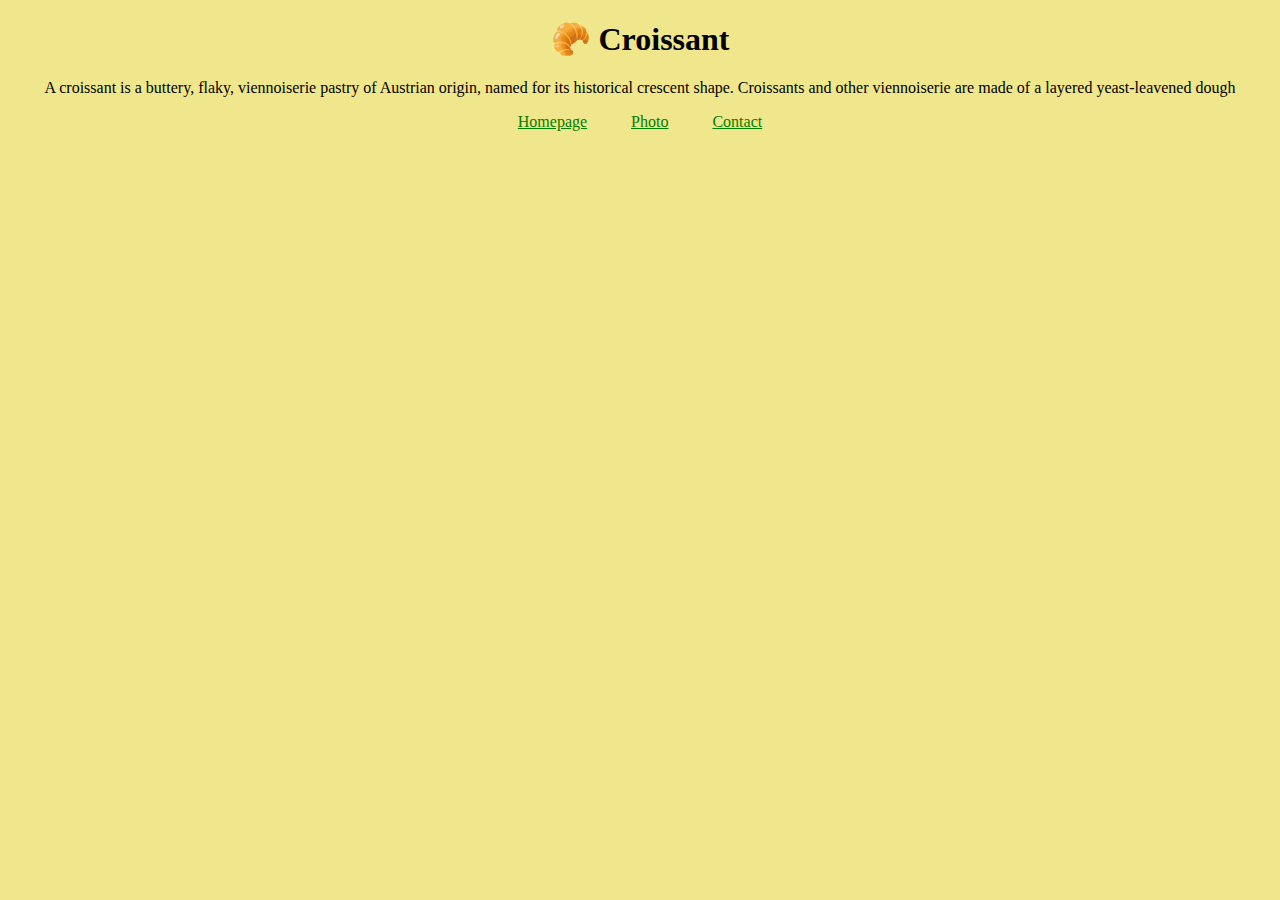
<file: index.html>
<html lang="en">
  <head>
    <meta charset="UTF-8" />
    <meta name="viewport" content="width=device-width, initial-scale=1.0" />
    <meta name="description" content="This is the homepage of croissant.com" />
    <title>The best croissant in new york - croissant.com</title>
    <link rel="stylesheet" href="/src/style.css" />
  </head>
  <body>
    <h1>🥐 Croissant</h1>
    <p>
      A croissant is a buttery, flaky, viennoiserie pastry of Austrian origin,
      named for its historical crescent shape. Croissants and other viennoiserie
      are made of a layered yeast-leavened dough
    </p>
    <footer>
      <a class="nav" href="/">Homepage</a>
      <a class="nav" href="/photo.html">Photo</a>
      <a class="nav" href="/contact.html">Contact</a>
    </footer>
  </body>
</html>
</file>
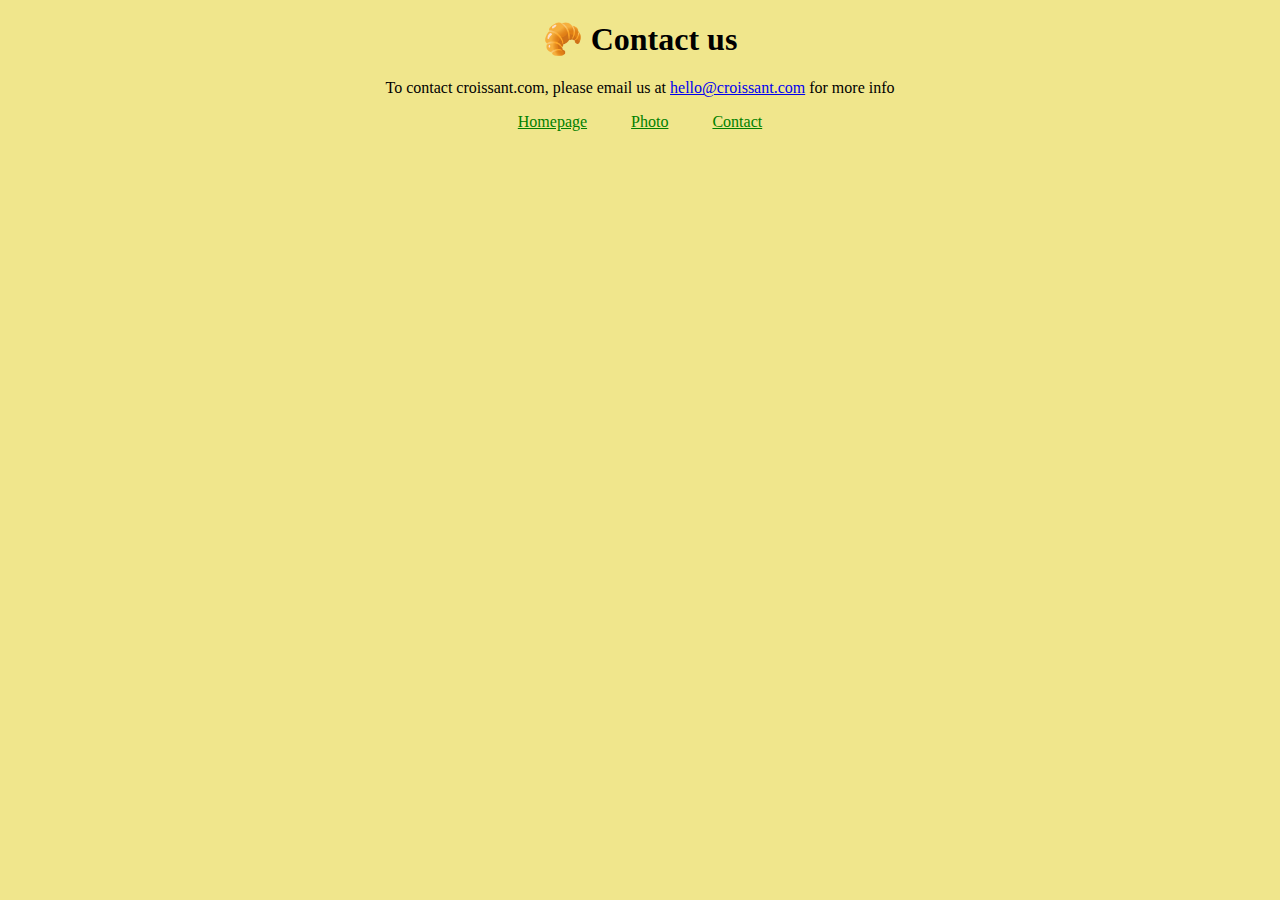
<file: contact.html>
<html lang="en">
  <head>
    <meta charset="UTF-8" />
    <meta name="viewport" content="width=device-width, initial-scale=1.0" />
    <meta name="description" content="Contact information for croissant.com" />
    <title>Contact - croissant.com</title>
    <link rel="stylesheet" href="/src/style.css" />
  </head>
  <body>
    <h1>🥐 Contact us</h1>
    <p>
      To contact croissant.com, please email us at
      <a href="mailto:hello@croissant.com">hello@croissant.com</a> for more info
    </p>
    <footer>
      <a class="nav" href="/">Homepage</a>
      <a class="nav" href="/photo.html">Photo</a>
      <a class="nav" href="/contact.html">Contact</a>
    </footer>
  </body>
</html>
</file>
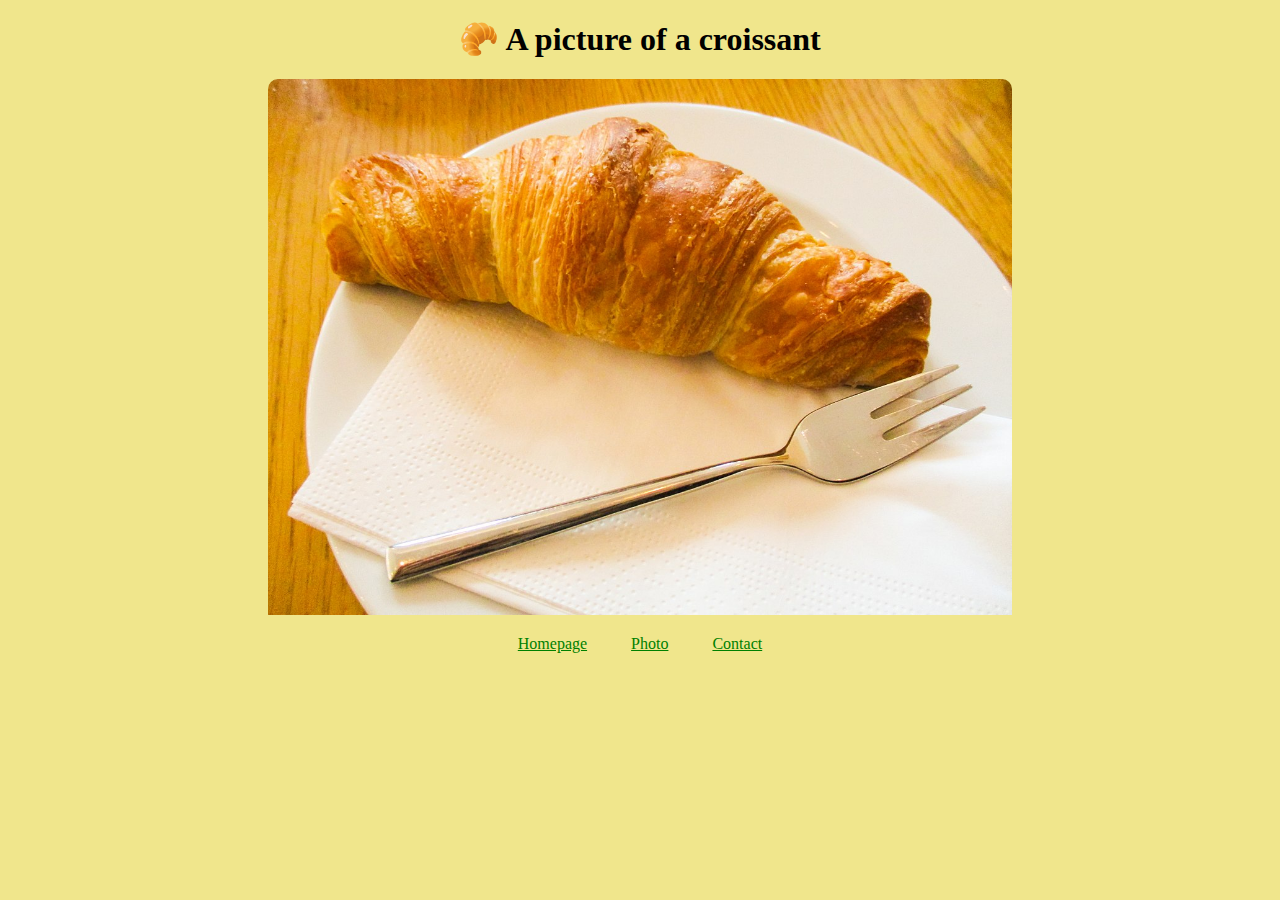
<file: photo.html>
<html lang="en">
  <head>
    <meta charset="UTF-8" />
    <meta name="viewport" content="width=device-width, initial-scale=1.0" />
    <meta name="description" content="Photo of a croissant" />
    <title>Photo - croissant.com</title>
    <link rel="stylesheet" href="/src/style.css" />
  </head>
  <body>
    <h1>🥐 A picture of a croissant</h1>
    <img src="/images/croissant.jpeg" alt="img" />
    <footer>
      <a class="nav" href="/">Homepage</a>
      <a class="nav" href="/photo.html">Photo</a>
      <a class="nav" href="/contact.html">Contact</a>
    </footer>
  </body>
</html>
</file>
<file: src/style.css>
body {
  background-color: khaki;
  margin: 0 auto;
  padding: 20px;
}

h1,
p {
  text-align: center;
}

.nav {
  color: green;
  padding: 20px;
}

img {
  display: block;
  margin: 0 auto;
  width: 60%;
  border-radius: 10px;
  padding-bottom: 20px;
}

footer {
  text-align: center;
}
</file>
